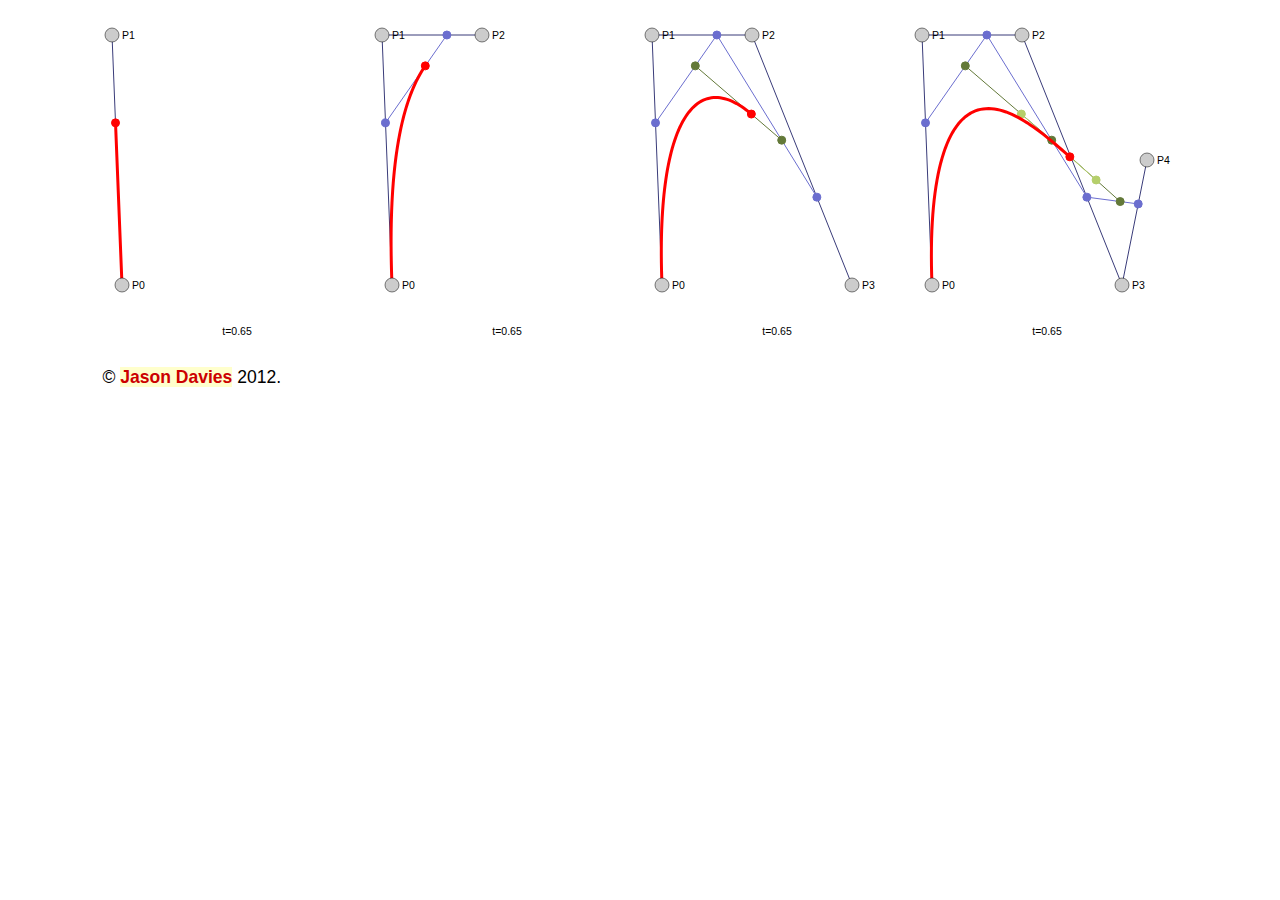
<file: slides/iframes/bezier-curves/index.html>
<!DOCTYPE html>
<html>
  <head>
    <meta http-equiv="content-type" content="text/html; charset=UTF-8">
    <title>Animated Bézier Curves - Jason Davies</title>
    <link rel="stylesheet" href="style.css">
    <script src="jquery.min.js"></script>
    <script src="d3.v2.min.js"></script>
    <meta name="author" content="Jason Davies">
    <style>
      .curve, .line {
        fill: none;
        stroke-width: 1px;
      }
      .curve {
        stroke: red;
        stroke-width: 3px;
      }
      .control {
        fill: #ccc;
        stroke: #000;
        stroke-width: .5px;
      }
      .t, .controltext {
        font-size: .6em;
      }
    </style>
  </head>
  <body>
    <div id="vis">
      <script src="animated-bezier.js"></script>
    </div>
</html>
<p class="copyright">&copy; <a href="http://www.jasondavies.com/">Jason Davies</a> 2012.
</file>
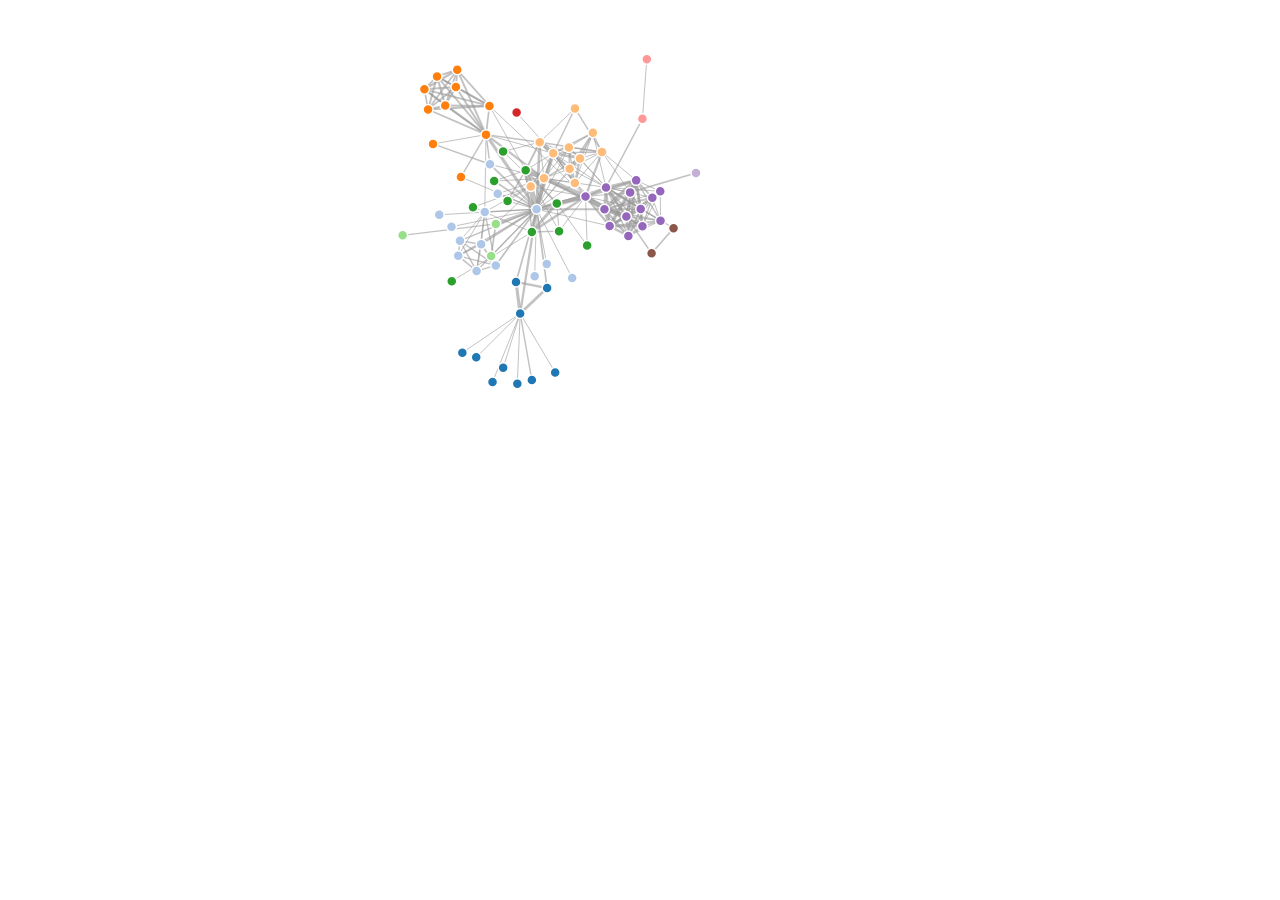
<file: slides/iframes/force-directed-graph/index.html>
<!DOCTYPE html>
<meta charset="utf-8">
<style>

.node {
  stroke: #fff;
  stroke-width: 1.5px;
}

.link {
  stroke: #999;
  stroke-opacity: .6;
}

</style>
<body>
<script src="d3.v3.min.js"></script>
<script>

var width = 960,
    height = 500;

var color = d3.scale.category20();

var force = d3.layout.force()
    .charge(-120)
    .linkDistance(30)
    .size([width, height]);

var svg = d3.select("body").append("svg")
    .attr("width", width)
    .attr("height", height);

d3.json("miserables.json", function(error, graph) {
  force
      .nodes(graph.nodes)
      .links(graph.links)
      .start();

  var link = svg.selectAll(".link")
      .data(graph.links)
    .enter().append("line")
      .attr("class", "link")
      .style("stroke-width", function(d) { return Math.sqrt(d.value); });

  var node = svg.selectAll(".node")
      .data(graph.nodes)
    .enter().append("circle")
      .attr("class", "node")
      .attr("r", 5)
      .style("fill", function(d) { return color(d.group); })
      .call(force.drag);

  node.append("title")
      .text(function(d) { return d.name; });

  force.on("tick", function() {
    link.attr("x1", function(d) { return d.source.x; })
        .attr("y1", function(d) { return d.source.y; })
        .attr("x2", function(d) { return d.target.x; })
        .attr("y2", function(d) { return d.target.y; });

    node.attr("cx", function(d) { return d.x; })
        .attr("cy", function(d) { return d.y; });
  });
});

</script>
</file>
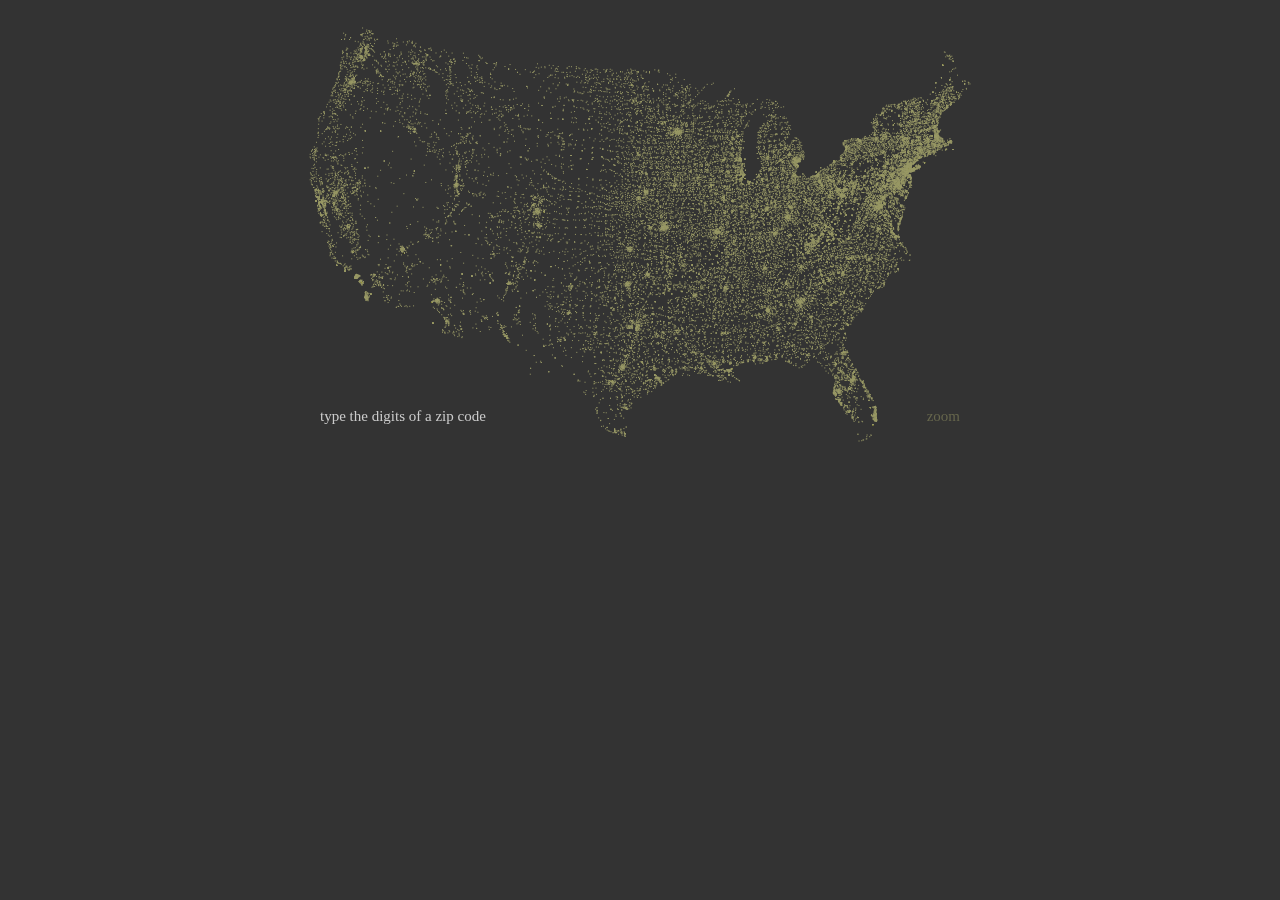
<file: slides/iframes/zipdecode/index.html>
<HTML>

<HEAD> 
    <meta http-equiv="Content-Type" content="text/html; charset=UTF-8" />
    <script src="jquery.min.js"></script>

  <TITLE> zipdecode | ben fry </TITLE> 

  <style type="text/css" media="screen">

    body{
        text-align: center;
        background: #333;
    } 
    canvas {
        margin: auto;
    }
  </style>
</HEAD>

<BODY>
    <canvas id="zipdecode" width="720" height="453" style="width:720px; height:453px;"> </canvas>
    <script src="zipdecode-min.js"></script>
</BODY>

</HTML>
</file>
<file: slides/iframes/bezier-curves/style.css>
body{font-size:1em;font-weight:400;word-spacing:normal;letter-spacing:normal;text-transform:none;font-family:Verdana, Myriad Web, Syntax, sans-serif;font-size-adjust:.58;color:#000;background:#FFF;line-height:1.58em;border-top:0;border-left:0;border-bottom:0;border-right:0;width:auto;margin:1.58em 5% 1.58em 8%;padding:0}small{font-size:.92em}big{font-size:1.17em}pre{font-family:Monotype.com, Courier New, monospace;border-top:0;border-bottom:0;line-height:1.25em;border-left:0;border-right:0;margin:.75em 0;padding:0}ol li{list-style-type:decimal}ol ol li{list-style-type:lower-alpha}ol ol ol li{list-style-type:lower-roman}table,tbody,tr,td{font-size:1em;word-spacing:normal;letter-spacing:normal;text-transform:none;font-family:Verdana, Myriad Web, Syntax, sans-serif;font-size-adjust:.58}h1{font-family:Myriad Web, Arial, Helvetica, sans-serif;font-size-adjust:.48;font-size:2em;font-weight:700;font-style:normal;text-decoration:none;word-spacing:normal;letter-spacing:normal;text-transform:none;border-top:0;border-bottom:0;border-left:0;border-right:0;text-align:left;margin:1.33em 0 .33em;padding:0}h2{font-family:Myriad Web, Arial, Helvetica, sans-serif;font-size-adjust:.48;font-size:1.75em;font-weight:500;font-style:normal;text-decoration:none;word-spacing:normal;letter-spacing:normal;text-transform:none;border-top:0;border-bottom:0;border-left:0;border-right:0;text-align:left;margin:1.75em 0 .33em;padding:0}h3{font-family:Myriad Web, Arial, Helvetica, sans-serif;font-size-adjust:.48;font-size:1.58em;font-weight:500;font-style:normal;text-decoration:none;word-spacing:normal;letter-spacing:normal;text-transform:none;border-top:0;border-bottom:0;border-left:0;border-right:0;text-align:left;margin:1.58em 0 .33em;padding:0}h4{font-family:Myriad Web, Arial, Helvetica, sans-serif;font-size-adjust:.48;font-size:1.33em;font-weight:500;font-style:oblique;text-decoration:none;word-spacing:normal;letter-spacing:normal;text-transform:none;border-top:0;border-bottom:0;border-left:0;border-right:0;text-align:left;margin:1.33em 0 .33em;padding:0}h5,dt{font-family:Myriad Web, Arial, Helvetica, sans-serif;font-size-adjust:.48;font-size:1.17em;font-weight:500;font-style:normal;text-decoration:none;word-spacing:normal;letter-spacing:normal;text-transform:none}h6{font-family:Myriad Web, Arial, Helvetica, sans-serif;font-size-adjust:.48;font-size:1em;font-weight:500;font-style:normal;text-decoration:none;word-spacing:normal;letter-spacing:normal;text-transform:none;border-top:0;border-bottom:0;border-left:0;border-right:0;text-align:left;margin:1em 0 .33em;padding:0}tfoot,thead{font-size:1em;word-spacing:normal;letter-spacing:normal;text-transform:none;font-family:Myriad Web, Arial, Helvetica, sans-serif;font-size-adjust:.48}th{vertical-align:baseline;font-size:1em;font-weight:700;word-spacing:normal;letter-spacing:normal;text-transform:none;font-family:Myriad Web, Arial, Helvetica, sans-serif;font-size-adjust:.48;text-align:left}hr{visibility:visible;color:#000;border-top:0;border-bottom:0;height:1px;border-left:0;border-right:0;text-align:left;width:100%;margin:.75em 0;padding:0}a,address,blockquote,body,cite,code,dd,del,dfn,div,dl,dt,form,h1,h2,h3,h4,h5,h6,iframe,img,kbd,li,object,ol,p,q,samp,small,span,strong,ul,var,applet,big,center,dir,font,hr,menu,pre,abbr,acronym,bdo,button,fieldset,ins,label{word-spacing:normal;letter-spacing:normal;text-transform:none;text-decoration:none;border-color:#000;border-style:none}strong{font-style:italic;background:#FFF;font-weight:700;color:#000}em strong,strong em{text-transform:uppercase;font-style:normal;font-weight:bolder;background:#FFF;color:red}b{font-weight:700}.warning{text-transform:none;font-style:normal;font-weight:bolder;background:#FFF;color:red}del{text-decoration:line-through;background:#F66}ins{text-decoration:underline;background:#FF0}address{font-style:normal;letter-spacing:.1em;border-top:0;border-bottom:0;border-left:0;border-right:0;margin:1.58em 0;padding:0}acronym{font-variant:small-caps;letter-spacing:.1em}h1,h2,h3,h4,h5,h6,dt,th,thead,tfoot{color:#000;background:#FFF}#colophon{display:none}col,colgroup,table,tbody,td,tr{color:#000;text-decoration:none;background:#FFF;border-color:#000;border-style:none}a:link{text-decoration:none;font-weight:700;color:#C00;background:#ffc}a:visited{text-decoration:none;font-weight:700;color:#999;background:#ffc}a:active{text-decoration:none;font-weight:700;color:red;background:#FC0}a:hover{text-decoration:none;color:#C00;background:#FC0}a.offsite{text-decoration:none;font-weight:400;color:#C00;background:#ffc}a,address,blockquote,cite,code,dd,del,dfn,div,dl,dt,em,form,h1,h2,h3,h4,h5,h6,iframe,img,kbd,li,object,ol,p,q,samp,small,span,strong,ul,var,applet,b,big,center,dir,font,hr,i,menu,pre,s,strike,tt,u,abbr,acronym,bdo,button,fieldset,ins,label{border-top:0;border-bottom:0;vertical-align:baseline;border-left:0;border-right:0;text-align:left;float:none;clear:none;list-style-position:outside;margin:0;padding:0}h5{border-top:0;border-bottom:0;border-left:0;border-right:0;text-align:left;margin:1.17em 0 .33em;padding:0}p{border-top:0;border-bottom:0;border-left:0;border-right:0;text-indent:0;margin:.75em 0;padding:0}dd{border-top:0;border-bottom:0;border-left:0;border-right:0;margin:0 0 .75em 1.58em;padding:0}li{border-top:0;border-bottom:0;border-left:0;border-right:0;margin:0 0 0 3.16em;padding:0}div,center{margin-top:0;margin-bottom:0;padding-top:0;padding-bottom:0;border-top:0;border-bottom:0}.stb{margin-top:2.17em;margin-bottom:.75em;padding-top:2.17em;padding-bottom:0;border-top:0;border-bottom:0;border-style:solid}.mtb{margin-top:3.08em;margin-bottom:.75em;padding-top:3.08em;padding-bottom:0;border-top:.1em;border-bottom:0;border-style:solid}.ltb{margin-top:4.34em;margin-bottom:.75em;padding-top:4.34em;padding-bottom:0;border-top:.25em;border-bottom:0;border-style:solid}col,colgroup,table,tbody,td,tfoot,th,thead,tr{border-top:0;border-bottom:0;border-left:0;border-right:0;float:none;clear:none;margin:0;padding:0}address,blockquote,dl,fieldset,form,ol,p,ul,dir,hr,menu,pre{margin-left:0;margin-right:0;padding-left:0;padding-right:0;border-left:0;border-right:0}blockquote{margin-left:1.58em;margin-right:0;padding-left:0;padding-right:0;border-left:0;border-right:0}center{margin-left:0;margin-right:0;padding-left:0;padding-right:0;border-left:0;border-right:0;text-align:left}i,var,cite,dfn,.note{font-style:italic}div > p:first-child,body > p:first-child,td > p:first-child,h1 + p,h2 + p,h3 + p,h4 + p,h5 + p,h6 + p,div + p,p.initial{border-top:0;border-bottom:0;border-left:0;border-right:0;text-align:left;text-indent:0;margin:.75em 0;padding:0}h1,h2,h3,h4,h5,h6,td,th{line-height:1.33em}blockquote,fieldset,form,ul,ol,dl,dir,menu,.subhead{margin-top:.75em;margin-bottom:.75em;padding-top:0;padding-bottom:0;border-top:0;border-bottom:0}dt,ul ul,ol ol,li address,li dl,li ol,li p,li ul,li dir,li hr,li menu,li pre,li h1,li h2,li h3,li h4,li h5,li h6,dd address,dd dl,dd ol,dd p,dd ul,dd dir,dd hr,dd menu,dd pre,dd h1,dd h2,dd h3,dd h4,dd h5,dd h6{border-top:0;border-bottom:0;border-left:0;border-right:0;margin:0;padding:0}table,td,caption{text-align:left}
#adsense {
  margin-top: 1em;
}
</file>
